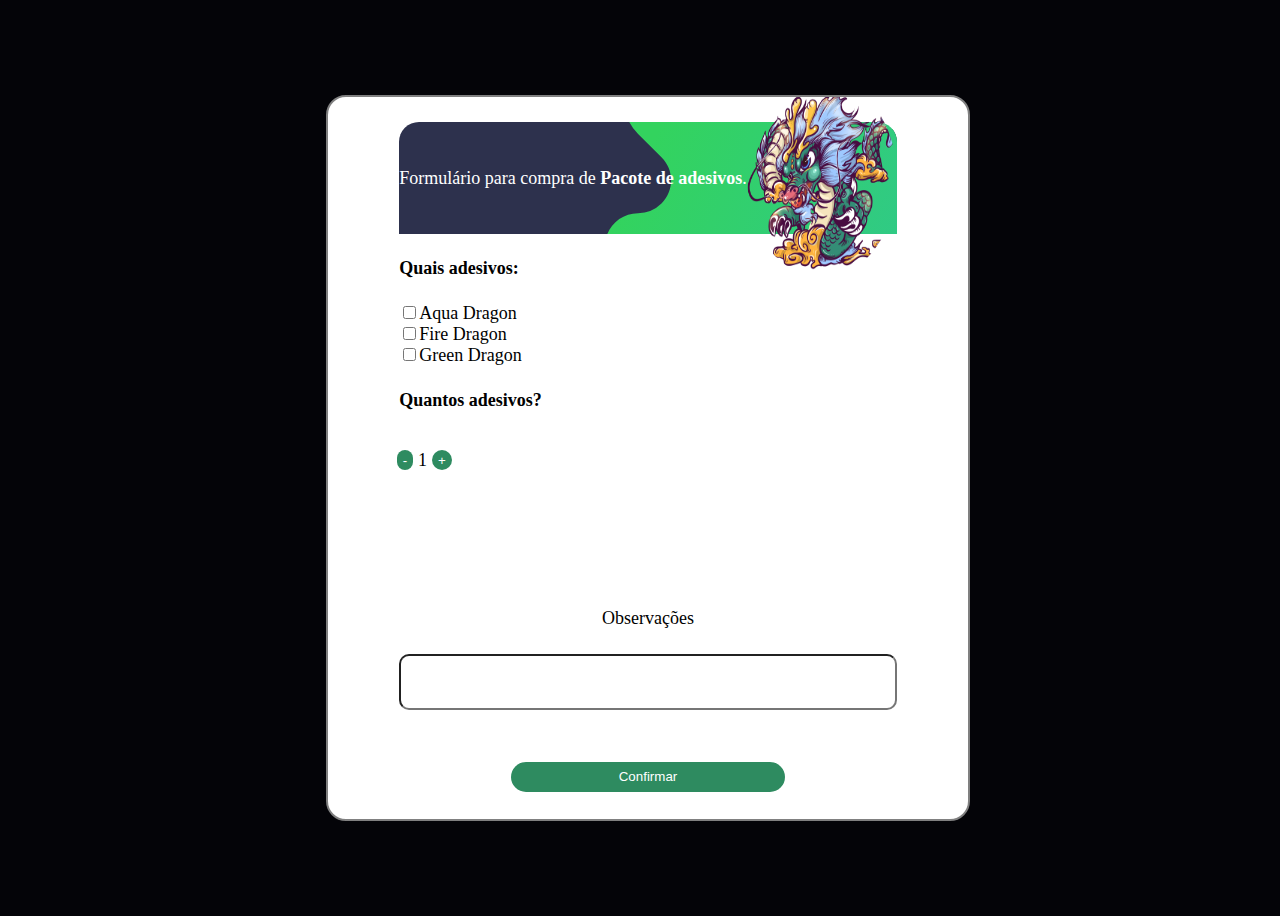
<file: index.html>
<!DOCTYPE html>
<html>
<head>
	<meta charset="utf-8">
	<meta name="viewport" content="width=device-width, initial-scale=1">
	<title>Formluario - Bempaggo</title>
	<link rel="stylesheet" type="text/css" href="./pages/styles/style.css">
</head>
<body>

<!---app--->
	<div class="app">
<!---design--->
		<div class="container">

<!---header---->
			<div class="cabecalho">
				<div class="title">
				
				Formulário para compra de <strong>Pacote de adesivos</strong>.</div>
					<img class="foto" src="./pages/img/—Pngtree—dragon totem_5780734.png">
				</div>
	<!---section--->	

				<div class="entrada">


			<h4>Quais adesivos:	</h4>	

			<div class="adesivos">
		<label><input id="marco" type="checkbox" name=""></input>Aqua Dragon </label>

		<label><input id="marcos"  type="checkbox" name=""></input>Fire Dragon</label>

		<label><input id="marcoss" type="checkbox" name=""></input>Green Dragon</label>

			</div>


		<label>
	<h4>Quantos adesivos?</h4>
			<div class='contador'>
		
			
			<button id='menos' class="btnone">-</button><p id='resultado'> 0 </p>
			<button id ='mais'   class="btntwo">+</button>
		</div></div></label>
			</div>		

				<div class='obs'>

				Observações	
				<input pleaceHolder='asdk' type="text" name="observações"></input>

				</div>
					<button id='submit' class="btt"> Confirmar</button>
		</div>

	</div>


<!---script--->
<script type="text/javascript" src='./pages/config/main.js'></script>
</body>
</html>
</file>
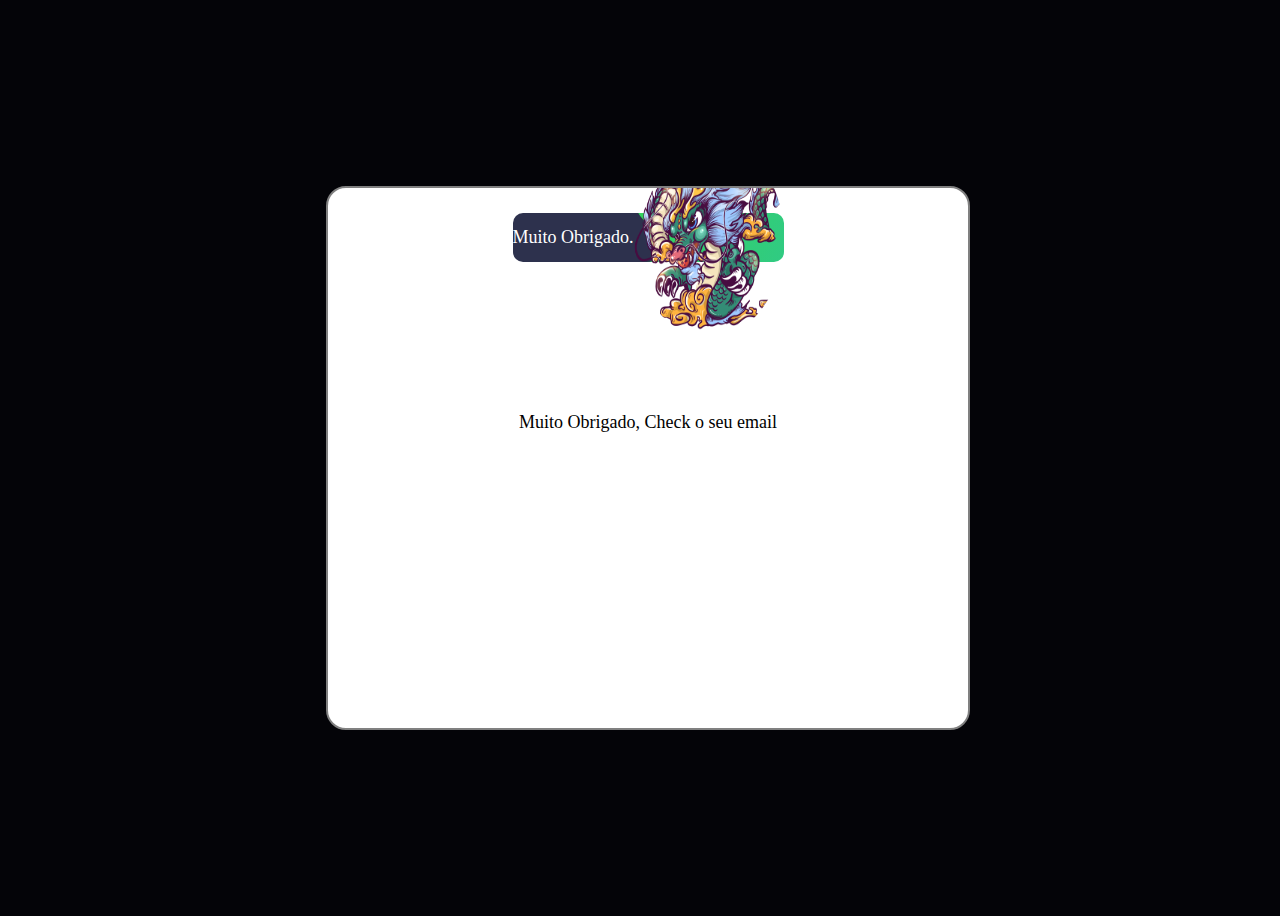
<file: thanks.html>
<!DOCTYPE html>
<html>
<head>
	<meta charset="utf-8">
	<meta name="viewport" content="width=device-width, initial-scale=1">
	<title>Formluario - Bempaggo</title>
	<link rel="stylesheet" type="text/css" href="./pages/styles/style.css">
</head>
<body>

<!---app--->
	<div class="app">
<!---design--->
		<div class="container">

<!---header---->
			<div class="cabecalhosss">
				<div class="title">
				Muito Obrigado</strong>.</div>
					<img class="foto" src="./pages/img/—Pngtree—dragon totem_5780734.png">
				</div>
	<!---section--->	

				<p style="margin-top: 150px;">Muito Obrigado, Check o seu email</p>
		</div>

	</div>


<!---script--->
<script type="text/javascript" src='./pages/config/main.js'></script>
</body>
</html>
</file>
<file: pages/styles/style.css>
body{
	display: flex;
	align-items: center;
	text-align: center;
justify-content: center;
min-height: 100vh;
background-color: #040408;
font-size: 18px;
font-family:rubik;
width: 100%;
}


.app{
	background-color: white;


min-height: 60vh;
justify-content: center;
text-align: center;

width: 50%;

	display: grid;

border: 2px solid gray;
border-radius: 20px;
overflow: hidden;
}


.container{
	margin: 25px 25px;
}


.cabecalho{
	color: white;
	width: 100%;

	font-size: 18px;
	align-items: center;
	justify-content: center;
	display: flex;
height: 25%;
border-radius: 20px 20px 0 0;
background-image: url('../img/bg-intro-mobile.svg');
background-size: 100%;

}

.foto{
	width: 150px;
	height: 200px;
	border-radius: 50%
	
}


.cabecalhosss{
	justify-content: center;
	display: flex;
	text-align: center;
	align-items: center;
	color: white;
	border-radius: 10px;
	width: 100%;
	height: 10%;
	background-image: url('../img/bg-intro-mobile.svg');
background-size: 100%;

}




.titulo{
	display: grid;
	justify-content: end;

}
.entrada{
	text-align: start;
	display: grid;
	justify-content: start
}
.obs{
	margin-top: -80%;
	display: grid
}

.obs input{
	margin: 10px 10px;
	height: 70px;
	border-radius: 10px;
		transition: all ease 1s

	
}

input:hover{
	cursor: pointer;
	background-color:#040404;
	transition: all ease 1s;
	color: white;
}


button{

	color: white;


	border-radius: 20px;
	border: none;
	cursor: pointer;
		background-color:	#2E8B60;
	transition: all ease 1s

}
button:hover{
	color: blue;
	background-color: #2E8B40;
	border: 1px solid black;
	
	transition: all ease 1s
}

.btt{
	margin:5% 25%;
	height: 30px;
}





.adesivos{
	width: 100%;
	display: grid;
	align-items: flex-start;
	text-align: start;
		transition: all ease 1s

}

.contador{
	display: flex;
	text-align: center;
	justify-content: center;
	align-items: center;


}.btnone{
	margin: 10px 10px;
	width: 30px;
	height: 30px;

}
.btntwo{
	margin: 10px 10px;
	width: 30px;
	height: 30px;

}



@media(max-width: 600px){
	body{
		font-size: 12px;
		width: 100%;
		height: 100vh;
		background-color: #2E8B69;
	}

	.app{
		height: 80vh;
		width: 50%;
		overflow: hidden;
	}

	.cabecalho{
	color: white;
	width: 100%;


	font-size: 12px;
	align-items: center;
	justify-content: center;
	display: flex;
height: 25%;
border-radius: 20px 20px 0 0;
background-image: url('../img/bg-intro-mobile.svg');
background-size: 100%;

}
.foto{
	display: none;
	
}

}.btnone{
	margin: 5px 5px;
	width: 20px;
	height: 20px;
}
.btntwo{
	margin: 5px 5px;
	width: 20px;
	height: 20px;
}
.container{
	width: 100;
}

.obs{
	
-	display: grid
}
.cabecalhos{

	color: white;
	width: 100%;
margin-top: -50px;

	font-size: 12px;
	align-items: center;
	justify-content: center;
	display: flex;
height: 80%;
border-radius: 0 0 20px 20px ;
background-image: url('../img/bg-intro-mobile.svg');
background-size: 100%;
margin: 0 25px 0 25px ;

}
.obs{
	
	margin-top: 10px;
	display: grid
}
.obs input{
	margin: 25px 25px;
	height: 50px;
	border-radius: 10px;
		transition: all ease 1s

	
}
.contador{
	width: 50px;
	height: 50px;
	display: flex;
	text-align: center;
	justify-content: center;
	align-items: center;


}
input:hover{
	cursor: pointer;
	background-color: #2E8B69;
	transition: all ease 1s;
	color: white;
}


}
</file>
